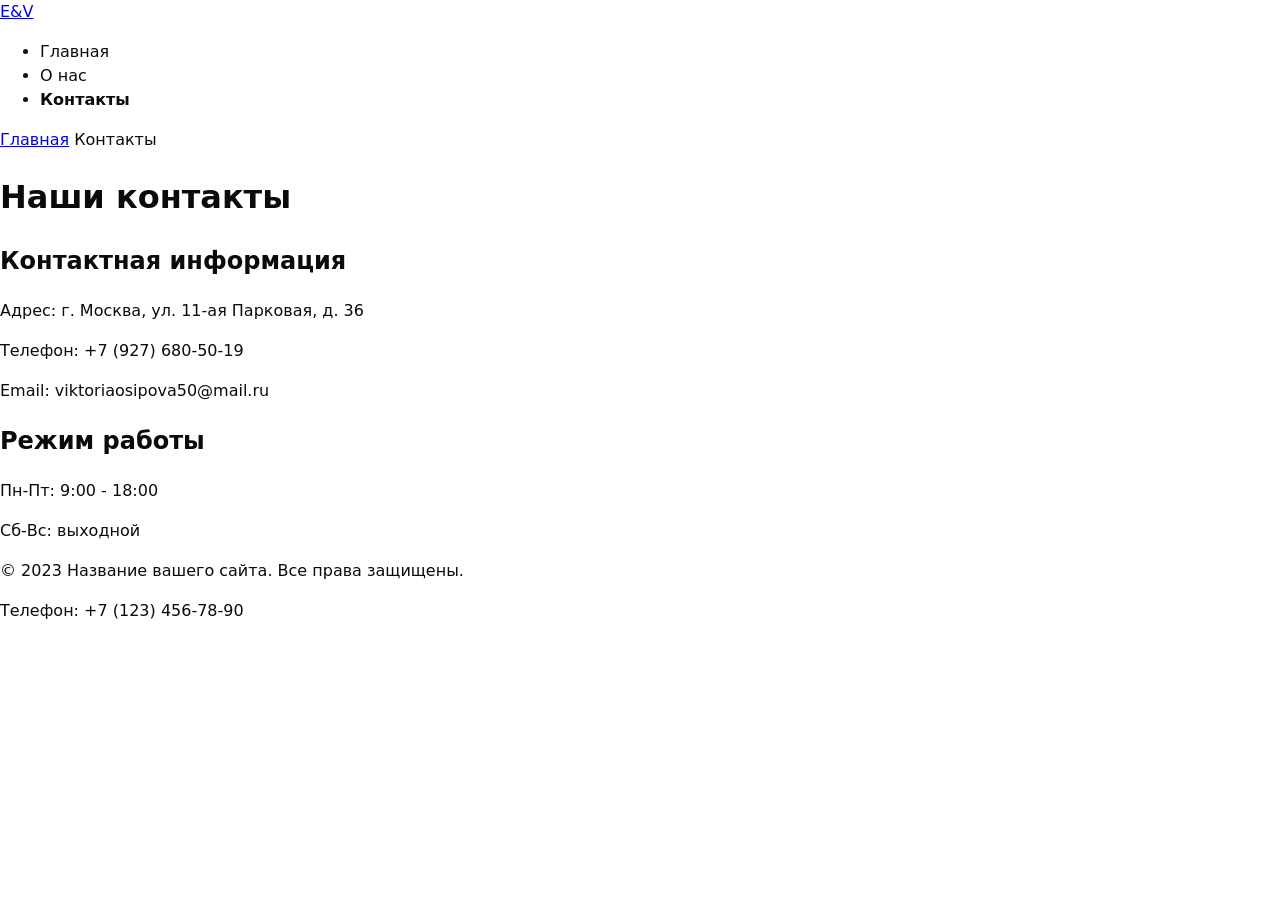
<file: contacts.html>
<!DOCTYPE html>
<html lang="ru">
<head>
    <meta charset="UTF-8">
    <meta name="viewport" content="width=device-width, initial-scale=1.0">
    <title>Контакты</title>
    <meta name="description" content="Контакты">
    <link rel="icon" href="assets/favicon.ico" type="image/x-icon">
    <link rel="stylesheet" href="style.css">
    <script src="main.js" defer></script>
</head>
<body>
    <header class="site-header">
        <a class="site-header__brand" href="/">E&V</a>
        <!-- Главное меню навигации -->
        <nav class="site-nav">
            <ul class="site-nav__list">
                <li class="site-nav__item"><a class="site-nav__link " href="index.html">Главная</a></li>
                <li class="site-nav__item"><a class="site-nav__link " href="about.html">О нас</a></li>
                <li class="site-nav__item"><a class="site-nav__link site-nav__link--active site-nav__link--cta" href="contacts.html">Контакты</a></li>
            </ul>
        </nav>
    </header>
    <main>
        <nav aria-label="Хлебные крошки">
            <a href="index.html">Главная</a>
            <span aria-current="page">Контакты</span>
        </nav>

        <h1>Наши контакты</h1>
        <section>
            <h2>Контактная информация</h2>
            <p>Адрес: г. Москва, ул. 11-ая Парковая, д. 36</p>
            <p>Телефон: +7 (927) 680-50-19</p>
            <p>Email: viktoriaosipova50@mail.ru</p>
        </section>
        <section>
            <h2>Режим работы</h2>
            <p>Пн-Пт: 9:00 - 18:00</p>
            <p>Сб-Вс: выходной</p>
        </section>
    </main>
    <footer>
        <p>&copy; 2023 Название вашего сайта. Все права защищены.</p>
        <p>Телефон: +7 (123) 456-78-90</p>
    </footer>
</body>
</file>
<file: style.css>
* {
    box-sizing: border-box;
}

:root{
    --color-bg: #fff; 
    --color-fg:#0b0b0b;
    --color-muted:#666;
    --color-primary:#0a84ff;
    --color-danger:#b00020; 

    --font-body:system-ui,-apple-system,"Segeo UI",Roboto,Arial,sans-serif;
    --space-1:4px;
    --space-2:8px;
    --space-3:16px;
    --space-4:24px;
    --space-5:40px;

    --radius: 12px;
    --shadow: 0 1px 2px rgba(0,0,0,.08), 0 8px 24px rgba(0,0,0,.08);
}

img{
    width: 200px;
    height: 200px;
}

body.theme-dark{
    --color-bg:#0b0b0b;
    --color-fg: #f5f5f5;
    --color-muted:#aaa;
    --color-primary:#6aa2ff;
}

html, body {
    margin: 0;
    padding: 0;
}

body {
    font-family: var(--font-body);
    line-height: 1.5;
    background: var(--color-bg);
    color: var(--color-fg);
}

label {
    display: block;
    margin: 0.5rem 0 0.25rem;
}

input, select, textarea, button {
    width: 100%;
    max-width: 480px;
    padding: .5rem .75rem;
    border: 1px solid #c8c8c8;
    border-radius: 8px;
    background: #fff;
}

button, [type="submit"] {
    background: #0a84ff;
    color:#fff;
    border: none;
    cursor: pointer;
}

button:hover {
    filter: brightness(0.95);
}

[aria-invalid="true"] {border-color: #b00020}

dialog {
    padding: 1.25rem;
    border: none;
    border-radius: 12px;
}

dialog::backdrop {
    background: rgba(0, 0, 0, .5)
}

.form-actions {
    display: flex;
    gap: .5rem;
    margin-top: 1rem;
}

:where(a,button,input,select,textarea):focus-visible{
    outline: 2px solid var(--color-primary);
    outline-offset: 2px;
}

:disabled, [aria-disabled="true"] {
    opacity: .6;
    cursor: not-allowed;
}

html{
    scroll-behavior: smooth;
}

:target{
    outline: 2px dashed var(--color-primary);
    outline-offset: 4px;
}

.container {
    width: min(100% - 2*var(--space-4), 1120px);
    margin-inline: auto;
}

.section {
    padding-block: var(--space-5);
}

.section_title{
    margin: 0 0 var(--space-3);
}

.site-nav__link {
    color: var(--color-fg);
    text-decoration: none;
}
.site-nav__link:hover {
    text-decoration: underline;
}

.site-nav__link--active {
    font-weight: bold;
}

.modal {
    padding: 0; 
    border: none;
    border-radius: var(--radius);
    box-shadow: var(--shadow);
    max-width: min(90vw, 600px);
    background: var(--color-bg);
    color: var(--color-fg);
}

.modal::backdrop {
    background: rgba(0, 0, 0, 0.5);
    backdrop-filter: blur(4px); 
}

.modal__content {
    padding: var(--space-4); 
}

.modal__title {
    margin: 0 0 var(--space-3); 
    color: var(--color-fg);
}

.form {
    display: flex;
    flex-direction: column;
    gap: var(--space-3); 
}

.form__field {
    display: flex;
    flex-direction: column;
    gap: var(--space-1);
}

.form__label {
    font-weight: 500;
    color: var(--color-fg);
}

.form__input,
.form__textarea,
.form__select {
    width: 100%;
    padding: var(--space-2) var(--space-3); 
    border: 1px solid var(--color-muted);
    border-radius: var(--radius);
    background: var(--color-bg);
    color: var(--color-fg);
    font-family: inherit;
    font-size: inherit;
}

.form__input:focus,
.form__textarea:focus,
.form__select:focus {
    border-color: var(--color-primary);
    outline: none;
}

.form__help {
    font-size: 0.875rem;
    color: var(--color-muted);
    margin-top: var(--space-1);
}

.form__error {
    font-size: 0.875rem;
    color: var(--color-danger);
    margin-top: var(--space-1);
    display: none;
}

.form__error--visible {
    display: block;
}

.button {
    padding: var(--space-2) var(--space-4);
    border: none;
    border-radius: var(--radius);
    font-family: inherit;
    font-size: inherit;
    cursor: pointer;
    transition: all 0.2s ease;
    display: inline-flex;
    align-items: center;
    justify-content: center;
    gap: var(--space-2);
}

.button--primary {
    background: var(--color-primary);
    color: white;
}

.button--primary:hover {
    filter: brightness(0.95);
    transform: translateY(-1px);
}

.button--secondary {
    background: transparent;
    color: var(--color-fg);
    border: 1px solid var(--color-muted);
}

.button--secondary:hover {
    background: var(--color-muted);
    color: var(--color-bg);
}

.form__actions {
    display: flex;
    gap: var(--space-2);
    margin-top: var(--space-4);
    justify-content: flex-end;
}

.button:disabled {
    opacity: 0.6;
    cursor: not-allowed;
    transform: none;
}

.button:disabled:hover {
    filter: none;
    transform: none;
}

.hero {
    background:
        linear-gradient(to top, rgba(0,0,0,0.6), rgba(0,0,0,0.2)),
        url("\ fon.jpg") center/cover no-repeat;
    color: white;
    padding: var(--space-5) var(--space-4);
    text-align: center;
    border-radius: var(--radius);
    margin-bottom: var(--space-5);
}

.hero__title {
    margin: 0 0 var(--space-3);
    font-size: 2.5rem;
}

.hero__subtitle {
    margin: 0;
    opacity: 0.9;
}

.media {
    aspect-ratio: 16/9;
    width: min(100%, 960px);
    margin-inline: auto;
}

.media iframe,
.media video {
    width: 100%;
    height: 100%;
    border: 0;
    border-radius: var(--radius);
}
</file>
